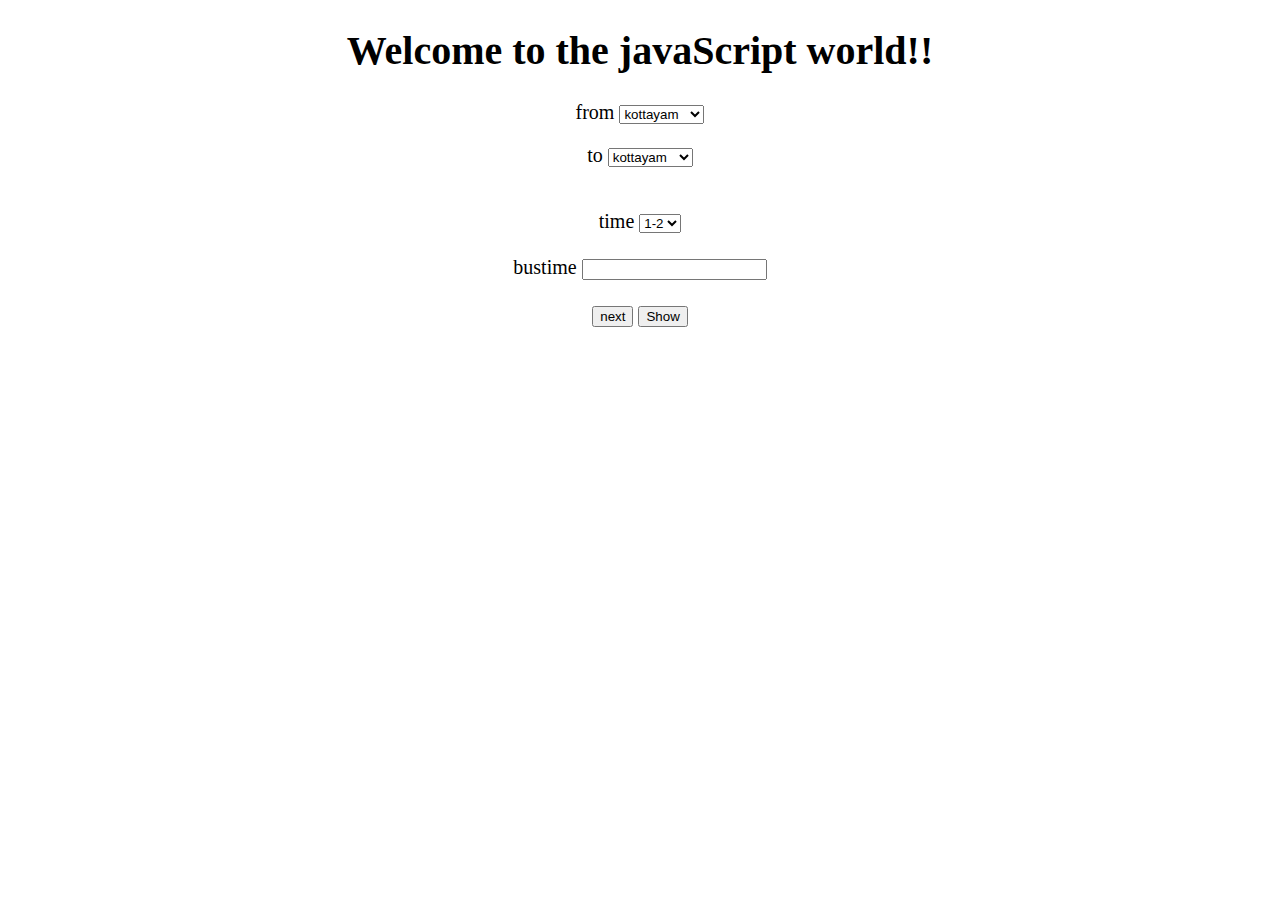
<file: javascript/fact.html>
<!DOCTYPE html>
<html>
<head>
</head>
<body style = "text-align: center; font-size: 20px;">
<h1> Welcome to the javaScript world!! </h1>

<SCRIPT Language="javaScript">
function bus()
{
    var n,answer;
    n=document.frmbus.cbotime.selectedIndex;
    switch(n)
    {
        case 0:
            answer="1:15";
            break;
        case 1:
            answer="2:40";
            break;
        case 2:answer="3:4";
            break;
    }
    document.frmbus.txtbustime.value=answer;
}
</script>
<p>from
    <SELECT name="from" size="1">
        <option value="kottayam" selected>kottayam
            <option value="ernakulam">ernakulam
                <option value="palakkad">palakkad
                    <option value="kannur">kannur
                        <option value="calicut">calicut
                
    </SELECT>
    <p>to
        <SELECT name="to" size="1">>
            <option value="kottayam" selected>kottayam
                <option value="ernakulam">ernakulam
                    <option value="palakkad">palakkad
                        <option value="kannur">kannur
                            <option value="calicut">calicut
                            </SELECT>
             
<br><br>


<FORM name="frmbus">
<P>time
<SELECT name="cbotime" size="1">
    <option value="1-2" selected>1-2
    <option value="2-3">2-3
    <option value="3-4">3-4

    
</SELECT><br><br>
bustime
<INPUT Type="text" Name="txtbustime">
<br><br>
<button onclick = "fact()"> next</button>
<INPUT Type="button" Value="Show" onclick="bus()">

</body>
</html>
</file>
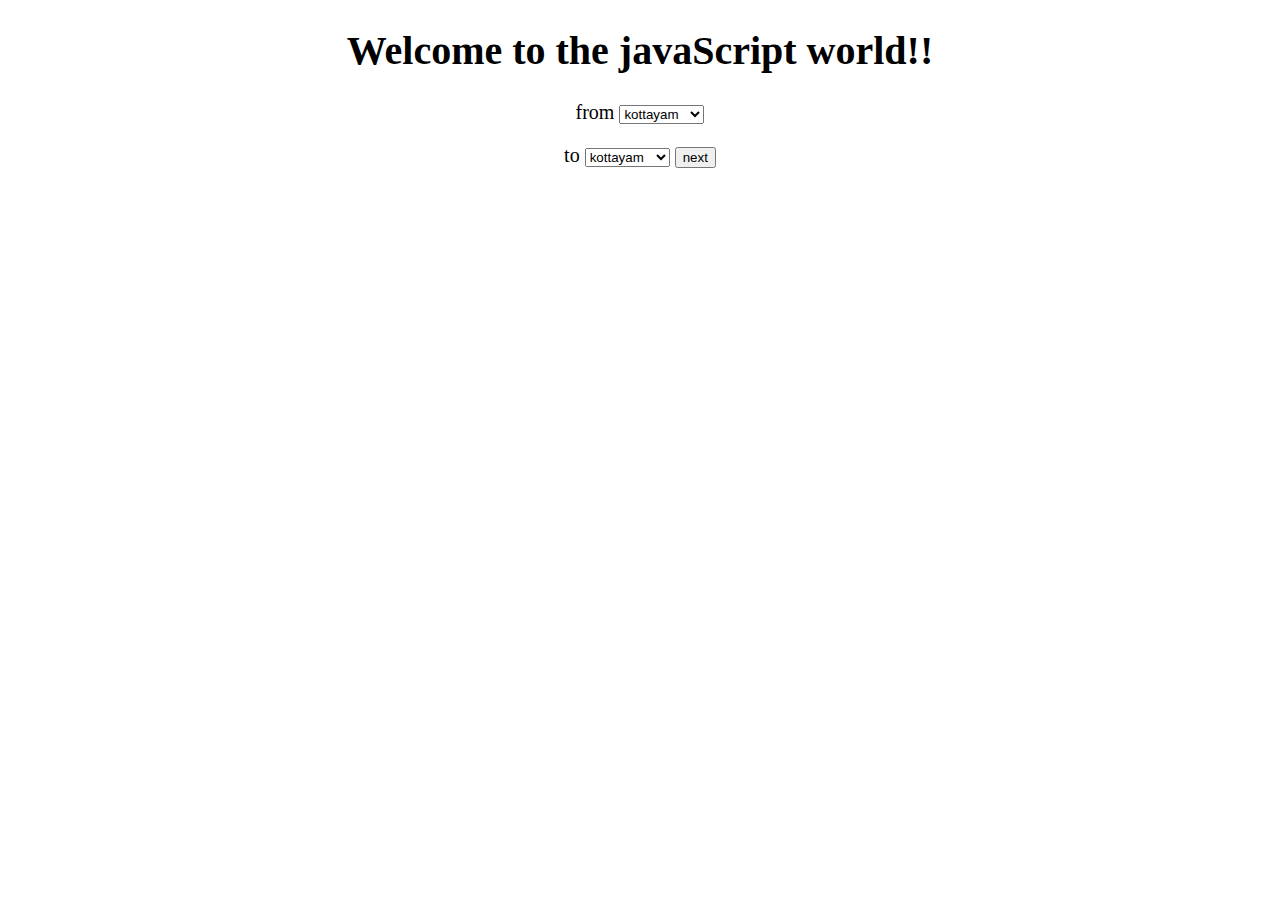
<file: javascript/fromto.html>
<!DOCTYPE html>
<html>
<head>
</head>
<body style = "text-align: center; font-size: 20px;">
<h1> Welcome to the javaScript world!! </h1>


<p>from
    <SELECT name="from" size="1">
        <option value="kottayam" selected>kottayam
            <option value="ernakulam">ernakulam
                <option value="palakkad">palakkad
                    <option value="kannur">kannur
                        <option value="calicut">calicut
                
    </SELECT>
    <p>to
        <SELECT name="to" size="1">>
            <option value="kottayam" selected>kottayam
                <option value="ernakulam">ernakulam
                    <option value="palakkad">palakkad
                        <option value="kannur">kannur
                            <option value="calicut">calicut
                            </SELECT>
                            <a href="E:\html\javascript\timing.html"></a><button>next</button>
             
<br><br>
</body>
</html>
</file>
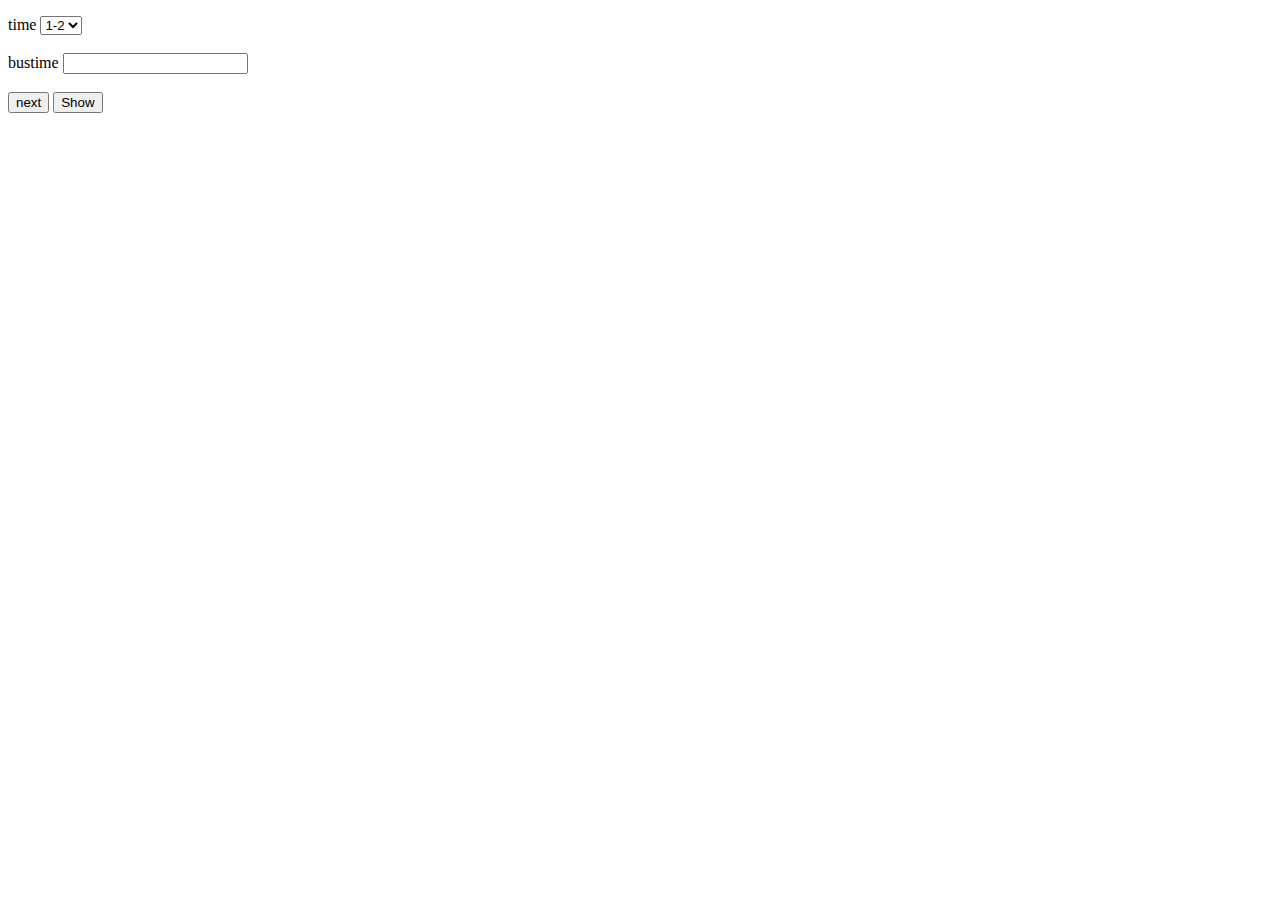
<file: javascript/timing.html>
<!DOCTYPE html>
<html lang="en">
<head>
    <meta charset="UTF-8">
    <meta http-equiv="X-UA-Compatible" content="IE=edge">
    <meta name="viewport" content="width=device-width, initial-scale=1.0">
    <title>Document</title>
</head>
<body>
<SCRIPT Language="javaScript">
function bus()
{
    var n,answer;
    n=document.frmbus.cbotime.selectedIndex;
    switch(n)
    {
        case 0:
            answer="1:15";
            break;
        case 1:
            answer="2:40";
            break;
        case 2:answer="3:4";
            break;
    }
    document.frmbus.txtbustime.value=answer;
}
</script>
<FORM name="frmbus">
<P>time
<SELECT name="cbotime" size="1">
    <option value="1-2" selected>1-2
    <option value="2-3">2-3
    <option value="3-4">3-4

    
</SELECT><br><br>
bustime
<INPUT Type="text" Name="txtbustime">
<br><br>
<button onclick = "fact()"> next</button>
<INPUT Type="button" Value="Show" onclick="bus()">

</body>
</html>
</file>
